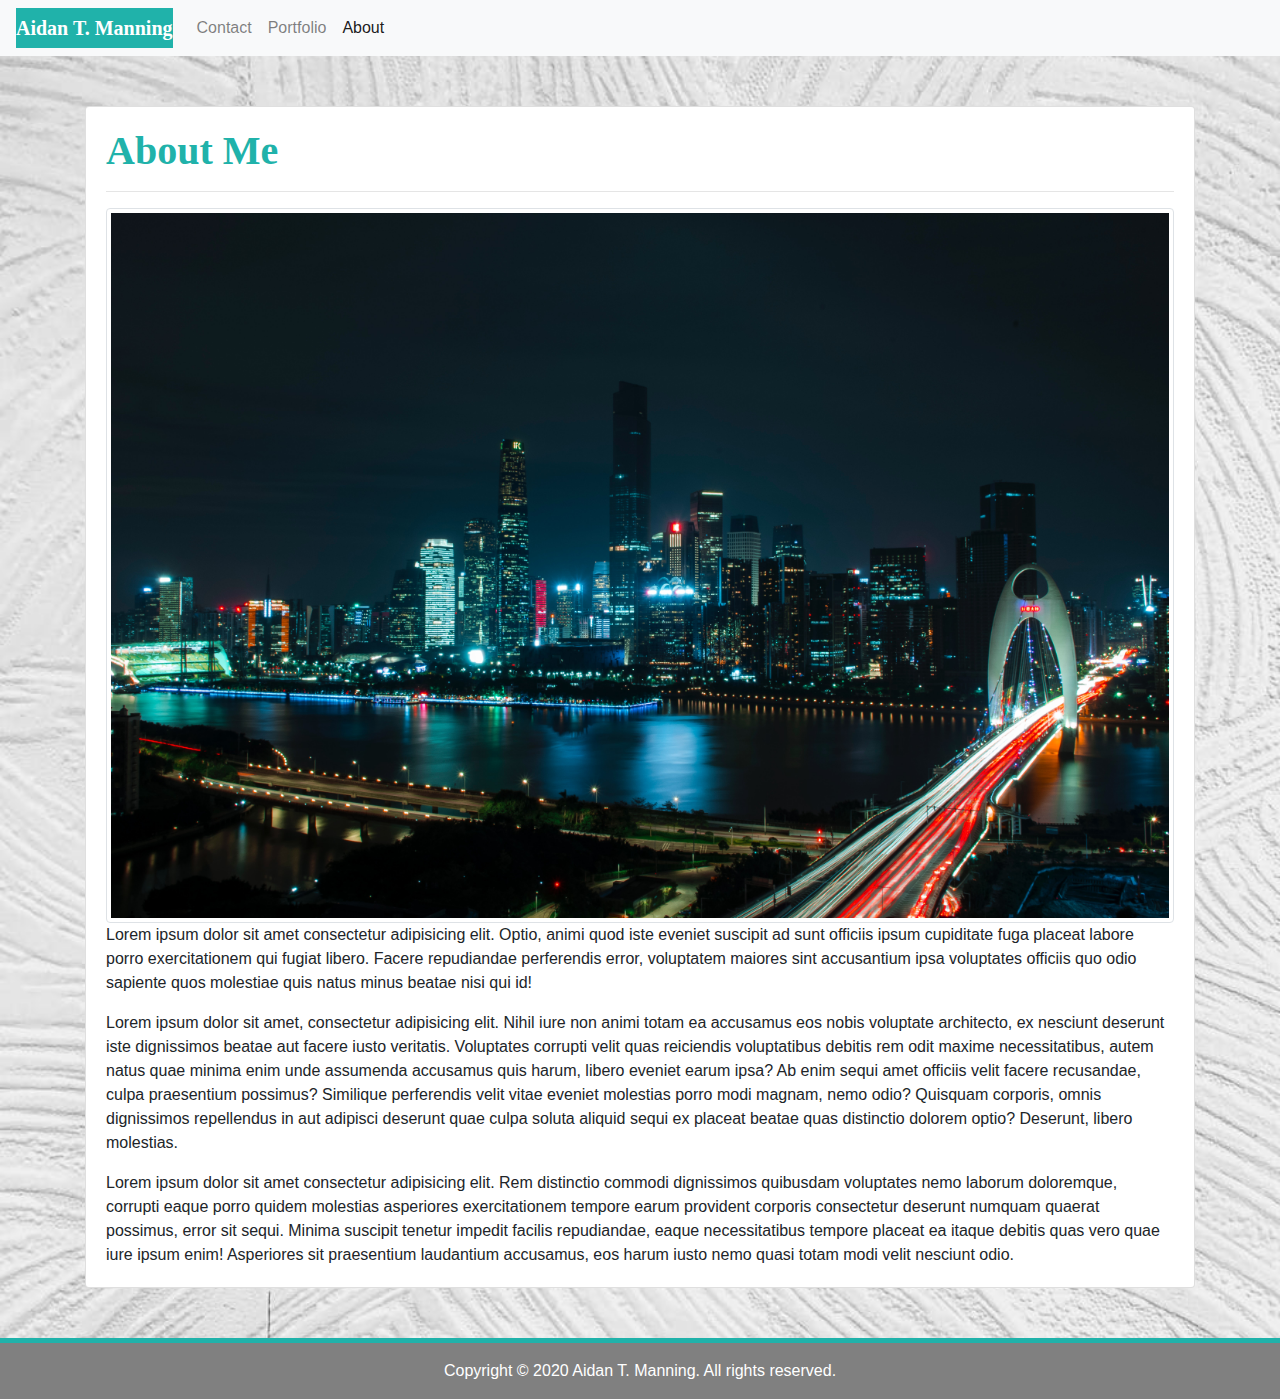
<file: index.html>
<!doctype html>
<html lang="en">
<head>
    <title>Peronal Website</title>
    <meta charset="utf-8">
    <meta name="viewport" content="width=device-width, initial-scale=1, shrink-to-fit=no">

    <link rel="stylesheet" href="https://stackpath.bootstrapcdn.com/bootstrap/4.3.1/css/bootstrap.min.css" integrity="sha384-ggOyR0iXCbMQv3Xipma34MD+dH/1fQ784/j6cY/iJTQUOhcWr7x9JvoRxT2MZw1T" crossorigin="anonymous">
    <link rel="stylesheet" href="common.css">
</head>
<body>

    <!-- Navbar -->
    <nav class="navbar navbar-expand-sm navbar-light bg-light">
        <a class="navbar-brand" href="index.html">Aidan T. Manning</a>
        <button class="navbar-toggler d-lg-none" type="button" data-toggle="collapse" data-target="#collapsibleNavId" aria-controls="collapsibleNavId"
            aria-expanded="false" aria-label="Toggle navigation">
            <span class="navbar-toggler-icon"></span>
        </button>
        <div class="collapse navbar-collapse" id="collapsibleNavId">
            <ul class="navbar-nav mr-auto mt-2 mt-lg-0">
                <li class="nav-item">
                    <a class="nav-link" href="contact.html">Contact</a>
                </li>
                <li class="nav-item">
                    <a class="nav-link" href="portfolio.html">Portfolio</a>
                </li>
                <li class="nav-item active">
                    <a href="index.html" class="nav-link">About</a>
                </li>
            </ul>
        </div>
    </nav>
   
    <!-- Main body content -->
    <main class="container">
        <div class="card">
            <div class="card-body">
                <!-- Content goes here -->
                <h1 class="card-title page-header">About Me</h1>
                <hr>
                <p class="card-text">
                    <img class="img-thumbnail" src="assets/chen-dairui-ju5tx5zl_as-unsplash.jpg" alt="City at night">
                    Lorem ipsum dolor sit amet consectetur adipisicing elit. Optio, animi quod iste eveniet suscipit ad sunt officiis ipsum cupiditate fuga placeat labore porro exercitationem qui fugiat libero. Facere repudiandae perferendis error, voluptatem maiores sint accusantium ipsa voluptates officiis quo odio sapiente quos molestiae quis natus minus beatae nisi qui id!
                </p>
                <p class="card-text">
                    Lorem ipsum dolor sit amet, consectetur adipisicing elit. Nihil iure non animi totam ea accusamus eos nobis voluptate architecto, ex nesciunt deserunt iste dignissimos beatae aut facere iusto veritatis. Voluptates corrupti velit quas reiciendis voluptatibus debitis rem odit maxime necessitatibus, autem natus quae minima enim unde assumenda accusamus quis harum, libero eveniet earum ipsa? Ab enim sequi amet officiis velit facere recusandae, culpa praesentium possimus? Similique perferendis velit vitae eveniet molestias porro modi magnam, nemo odio? Quisquam corporis, omnis dignissimos repellendus in aut adipisci deserunt quae culpa soluta aliquid sequi ex placeat beatae quas distinctio dolorem optio? Deserunt, libero molestias.
                </p>
                <p class="card-text">
                    Lorem ipsum dolor sit amet consectetur adipisicing elit. Rem distinctio commodi dignissimos quibusdam voluptates nemo laborum doloremque, corrupti eaque porro quidem molestias asperiores exercitationem tempore earum provident corporis consectetur deserunt numquam quaerat possimus, error sit sequi. Minima suscipit tenetur impedit facilis repudiandae, eaque necessitatibus tempore placeat ea itaque debitis quas vero quae iure ipsum enim! Asperiores sit praesentium laudantium accusamus, eos harum iusto nemo quasi totam modi velit nesciunt odio.
                </p>
            </div>
        </div>
    </main>

    <footer class="d-flex p-3 justify-content-center">
        <p id="copyright-notice" class="my-0 align-self-center">Copyright &copy; 2020 Aidan T. Manning. All rights reserved.</p>
    </footer>

    <script src="https://code.jquery.com/jquery-3.3.1.slim.min.js" integrity="sha384-q8i/X+965DzO0rT7abK41JStQIAqVgRVzpbzo5smXKp4YfRvH+8abtTE1Pi6jizo" crossorigin="anonymous"></script>
    <script src="https://cdnjs.cloudflare.com/ajax/libs/popper.js/1.14.7/umd/popper.min.js" integrity="sha384-UO2eT0CpHqdSJQ6hJty5KVphtPhzWj9WO1clHTMGa3JDZwrnQq4sF86dIHNDz0W1" crossorigin="anonymous"></script>
    <script src="https://stackpath.bootstrapcdn.com/bootstrap/4.3.1/js/bootstrap.min.js" integrity="sha384-JjSmVgyd0p3pXB1rRibZUAYoIIy6OrQ6VrjIEaFf/nJGzIxFDsf4x0xIM+B07jRM" crossorigin="anonymous"></script>
</body>
</html>
</file>
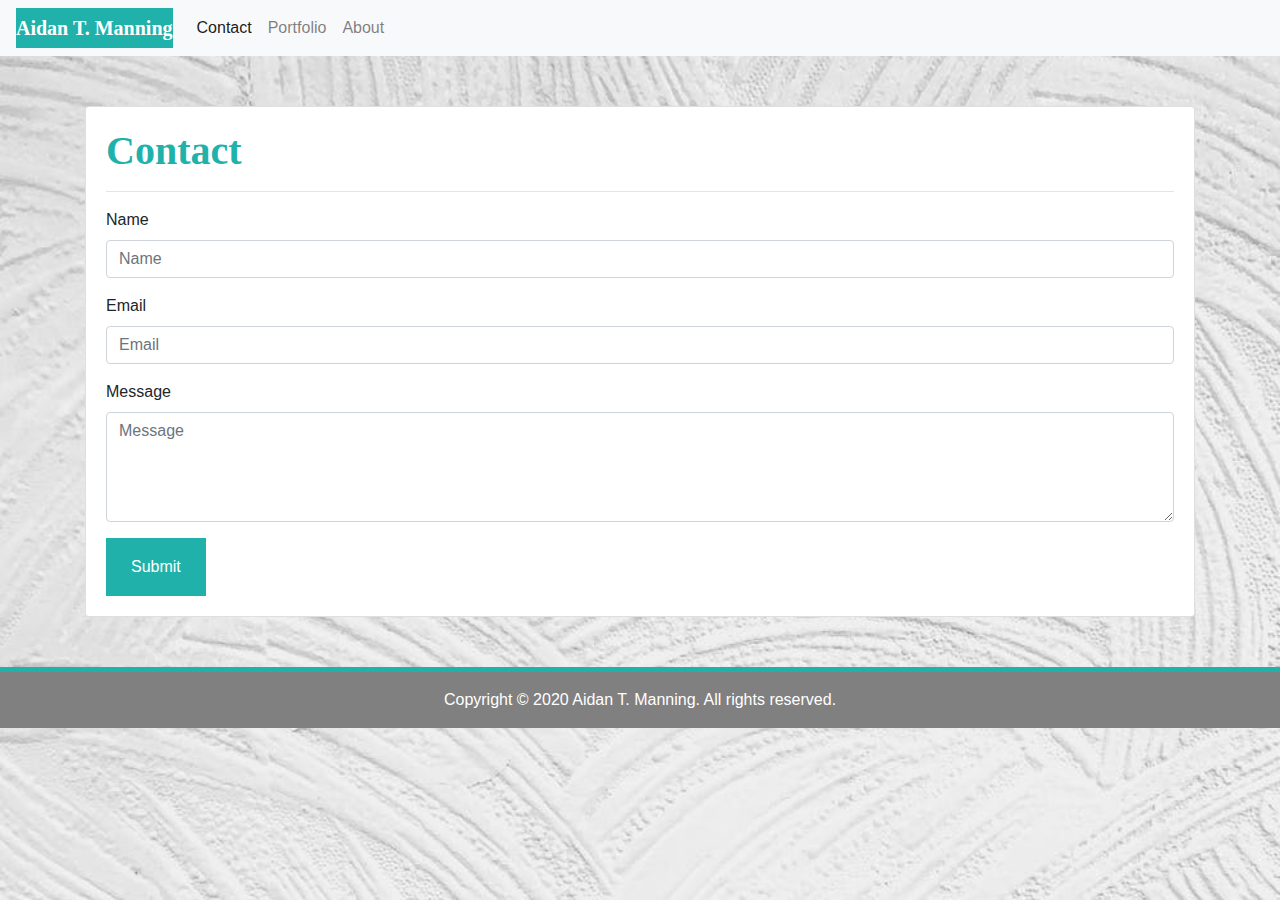
<file: contact.html>
<!doctype html>
<html lang="en">
  <head>
    <title>Contact Me</title>
    <meta charset="utf-8">
    <meta name="viewport" content="width=device-width, initial-scale=1, shrink-to-fit=no">

    <link rel="stylesheet" href="https://stackpath.bootstrapcdn.com/bootstrap/4.3.1/css/bootstrap.min.css" integrity="sha384-ggOyR0iXCbMQv3Xipma34MD+dH/1fQ784/j6cY/iJTQUOhcWr7x9JvoRxT2MZw1T" crossorigin="anonymous">
    <link rel="stylesheet" href="common.css">
  </head>
  <body>
    <!-- Navbar -->
    <nav class="navbar navbar-expand-sm navbar-light bg-light">
        <a class="navbar-brand" href="index.html">Aidan T. Manning</a>
        <button class="navbar-toggler d-lg-none" type="button" data-toggle="collapse" data-target="#collapsibleNavId" aria-controls="collapsibleNavId"
            aria-expanded="false" aria-label="Toggle navigation">
            <span class="navbar-toggler-icon"></span>
        </button>
        <div class="collapse navbar-collapse" id="collapsibleNavId">
            <ul class="navbar-nav mr-auto mt-2 mt-lg-0">
                <li class="nav-item active">
                    <a class="nav-link" href="contact.html">Contact<span class="sr-only">(current)</span></a>
                </li>
                <li class="nav-item">
                    <a class="nav-link" href="portfolio.html">Portfolio</a>
                </li>
                <li class="nav-item">
                    <a href="index.html" class="nav-link">About</a>
                </li>
            </ul>
        </div>
    </nav>
   
    <!-- Main body content -->
    <main class="container">
        <div class="card">
            <div class="card-body">
                <!-- Content goes here -->
                <h1 class="page-header card-title">Contact</h1>
                <hr>
                <form>
                    <div class="form-group">
                      <label for="name">Name</label>
                      <input type="text" name="name" id="name" class="form-control" placeholder="Name">
                    </div>
                    <div class="form-group">
                      <label for="email">Email</label>
                      <input type="text" name="email" id="email" class="form-control" placeholder="Email">
                    </div>
                    <div class="form-group">
                      <label for="message">Message</label>
                      <textarea class="form-control" placeholder="Message" name="message" id="message" rows="4"></textarea>
                    </div>
                    <button type="submit" class="btn rounded-0 py-3 px-4">Submit</button>
                </form>
            </div>
        </div>
    </main>

    <footer class="d-flex p-3 justify-content-center">
        <p id="copyright-notice" class="my-0 align-self-center">Copyright &copy; 2020 Aidan T. Manning. All rights reserved.</p>
    </footer>

    <script src="https://code.jquery.com/jquery-3.3.1.slim.min.js" integrity="sha384-q8i/X+965DzO0rT7abK41JStQIAqVgRVzpbzo5smXKp4YfRvH+8abtTE1Pi6jizo" crossorigin="anonymous"></script>
    <script src="https://cdnjs.cloudflare.com/ajax/libs/popper.js/1.14.7/umd/popper.min.js" integrity="sha384-UO2eT0CpHqdSJQ6hJty5KVphtPhzWj9WO1clHTMGa3JDZwrnQq4sF86dIHNDz0W1" crossorigin="anonymous"></script>
    <script src="https://stackpath.bootstrapcdn.com/bootstrap/4.3.1/js/bootstrap.min.js" integrity="sha384-JjSmVgyd0p3pXB1rRibZUAYoIIy6OrQ6VrjIEaFf/nJGzIxFDsf4x0xIM+B07jRM" crossorigin="anonymous"></script>
  </body>
</html>
</file>
<file: common.css>
body {
    background: no-repeat url("assets/background.jpeg");
    background-size: cover;
}

nav,
main {
    margin-bottom: 50px;
}

.navbar-brand,
.page-header {
    font-family: serif;
    font-weight: bold;
}

.navbar-brand {
    color: white !important;
    background-color: lightseagreen;
}

.page-header {
    color: lightseagreen;
}

footer {
    background-color: grey;
    border-top: 5px solid lightseagreen;
}

#copyright-notice {
    color: white;
}

form button {
    background-color: lightseagreen !important;
    color: white !important;
}
</file>
